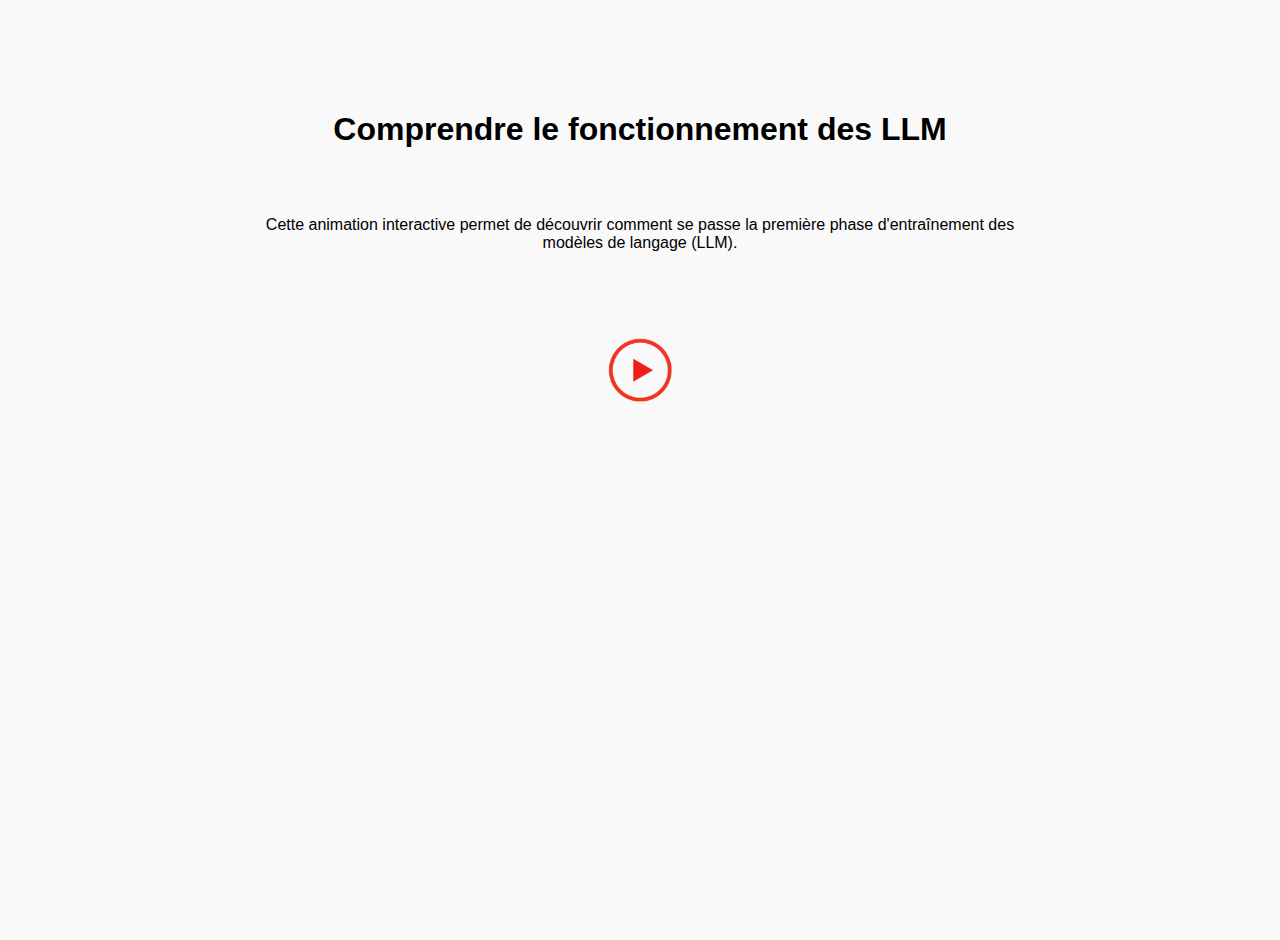
<file: index.html>
<!DOCTYPE html>
<html lang="fr">
<head>
    <meta charset="UTF-8">
    <meta name="viewport" content="width=device-width, initial-scale=1.0">
    <title>Fonctionnement des LLM</title>
    <link rel="stylesheet" href="styles.css">
    <style>
        .container {
            max-width: 800px;
            margin: 50px auto;
            text-align: center;
            padding: 20px;
        }
        .enter-arrow {
            width: 64px;
            margin-top: 40px;
            cursor: pointer;
            transition: transform 0.3s ease;
        }
        .enter-arrow:hover {
            transform: scale(1.1);
        }
    </style>
</head>
<body>
    <div class="container">
        <h1>Comprendre le fonctionnement des LLM</h1>
        <p>Cette animation interactive permet de découvrir comment se passe la première phase d'entraînement des modèles de langage (LLM).</p>
        <a href="activite.html">
            <img src="entrer.png" alt="Entrer" class="enter-arrow">
        </a>
    </div>
</body>
</html>
</file>
<file: styles.css>
body {
  margin: 0;
  padding: 20px;
  font-family: "Open Sans", sans-serif;
  background-color: #f9f9f9;
  min-height: 100vh;
}

.container {
  display: flex;
  flex-direction: column;
  align-items: center;
  gap: 30px;
  max-width: 1200px;
  margin: 0 auto;
  padding: 20px;
}

.step-title {
  font-size: 28px;
  font-weight: 600;
  color: #2196F3;
  padding: 15px 25px;
  background-color: white;
  border-radius: 10px;
  box-shadow: 0 2px 8px rgba(33, 150, 243, 0.15);
  margin-bottom: 20px;
  text-align: center;
  display: none;
}

.recolte-container {
  width: 100%;
  max-width: 800px;
  margin: 20px auto;
  background-color: white;
  border-radius: 10px;
  box-shadow: 0 2px 8px rgba(0,0,0,0.1);
  overflow: hidden;
}

.recolte {
  width: 100%;
  border-collapse: collapse;
}

.recolte th, .recolte td {
  padding: 15px 20px;
  text-align: left;
  border-bottom: 1px solid #eee;
}

.recolte th {
  background-color: #f5f5f5;
  font-weight: 600;
  color: #333;
}

.recolte tr:last-child td {
  border-bottom: none;
}

.recolte tr:hover {
  background-color: #f8f9fa;
}

#canvas-container {
  position: relative;
  width: 100%;
  display: flex;
  justify-content: center;
  margin-bottom: 20px;
}

.explanation-box {
  background-color: #fff;
  border: 1px solid #ddd;
  border-radius: 8px;
  padding: 20px;
  width: 80%;
  max-width: 800px;
  text-align: left;
  font-size: 18px;
  color: #333;
  box-shadow: 0 2px 4px rgba(0,0,0,0.1);
  min-height: 60px;
  line-height: 1.6;
}

.explanation-box p {
  margin: 1em 0;
}

.explanation-box h1 {
  margin-top: 1.5em;
  margin-bottom: 0.8em;
  font-size: 1.5em;
  color: #2196F3;
}

.explanation-box ol {
  margin: 1em 0;
  padding-left: 1.2em;
}

.explanation-box li {
  margin: 0.5em 0;
}

.explanation-box .highlighted-word {
  color: #ff4444;
  font-weight: 500;
  padding: 0 5px;
  display: inline-block;
}

.training-controls {
  display: flex;
  flex-direction: column;
  align-items: center;
  gap: 10px;
  padding: 15px;
  background-color: white;
  border-radius: 10px;
  box-shadow: 0 2px 8px rgba(0,0,0,0.1);
  margin-bottom: 20px;
}

.training-controls-row {
  display: flex;
  gap: 20px;
  align-items: center;
}

.phrase-select-label {
  font-size: 16px;
  font-weight: 500;
  color: #333;
  margin-bottom: 5px;
}

.phrase-select {
  padding: 10px 15px;
  font-size: 16px;
  border: 2px solid #ddd;
  border-radius: 6px;
  background-color: white;
  color: #333;
  cursor: pointer;
  min-width: 200px;
}

.phrase-select:focus {
  outline: none;
  border-color: #2196F3;
  box-shadow: 0 0 0 2px rgba(33, 150, 243, 0.2);
}

.action-btn {
  padding: 12px 30px;
  font-size: 18px;
  font-weight: 500;
  border: none;
  border-radius: 8px;
  cursor: pointer;
  transition: all 0.3s ease;
  min-width: 120px;
}

.action-btn:not(:disabled) {
  background-color: #2196F3;
  color: white;
  box-shadow: 0 2px 4px rgba(33, 150, 243, 0.3);
}

.action-btn:hover:not(:disabled) {
  background-color: #1976D2;
  transform: translateY(-1px);
  box-shadow: 0 4px 8px rgba(33, 150, 243, 0.4);
}

.action-btn:disabled {
  background-color: #E0E0E0;
  color: #9E9E9E;
  cursor: not-allowed;
  box-shadow: none;
}

.navigation-controls {
  margin-top: 30px;
  padding-top: 30px;
  border-top: 2px solid #eee;
  width: 100%;
  display: flex;
  justify-content: center;
  gap: 30px;
}

.nav-btn {
  padding: 8px 20px;
  font-size: 16px;
  border: 2px solid #ddd;
  border-radius: 6px;
  background-color: white;
  color: #666;
  cursor: pointer;
  transition: all 0.3s;
}

.nav-btn:hover {
  background-color: #f5f5f5;
  border-color: #ccc;
  color: #333;
}

.tooltip {
  position: absolute;
  background-color: rgba(0, 0, 0, 0.8);
  color: white;
  padding: 8px 12px;
  border-radius: 4px;
  font-size: 14px;
  pointer-events: none;
  display: none;
  z-index: 1000;
}

.utilisation-container {
  display: flex;
  flex-direction: column;
  align-items: center;
  width: 100%;
  gap: 20px;
}

.utilisation-controls {
  display: flex;
  gap: 10px;
  justify-content: center;
  width: 100%;
  margin-bottom: 10px;
}
</file>
